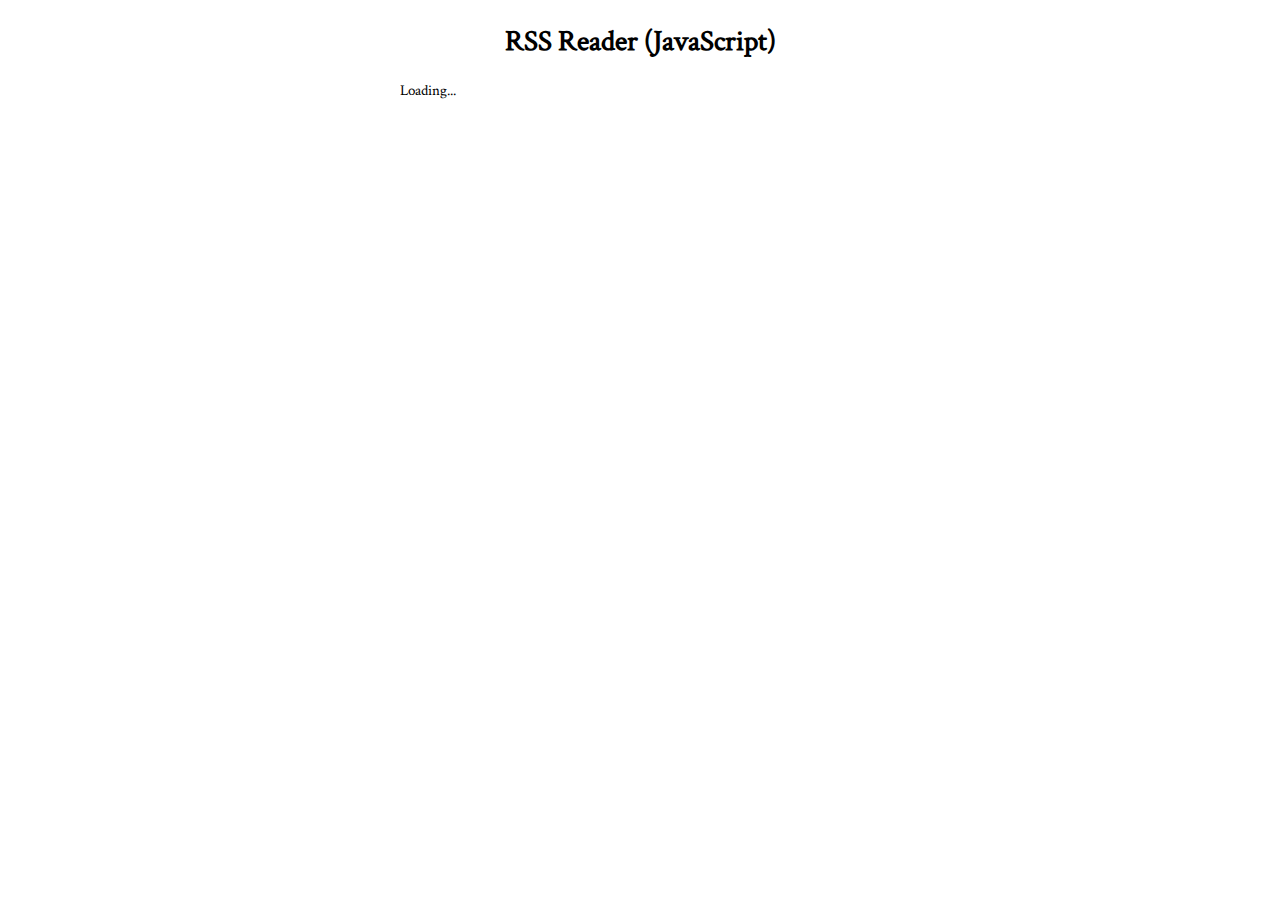
<file: index.html>
<!DOCTYPE html>
<html lang="en">
<head>
	<meta charset="UTF-8">
	<title>RSS Feed</title>
	<script src='script.js' defer></script>
	<link rel='stylesheet' href='style.css'>
</head>
<body>
	<h1>RSS Reader (JavaScript)</h1>
	<output>Loading...</output>
	<template>
		<h2></h2>
		<h3></h3>
		<a href='#'></a>
		<p></p>
	</template>
</body>
</html>
</file>
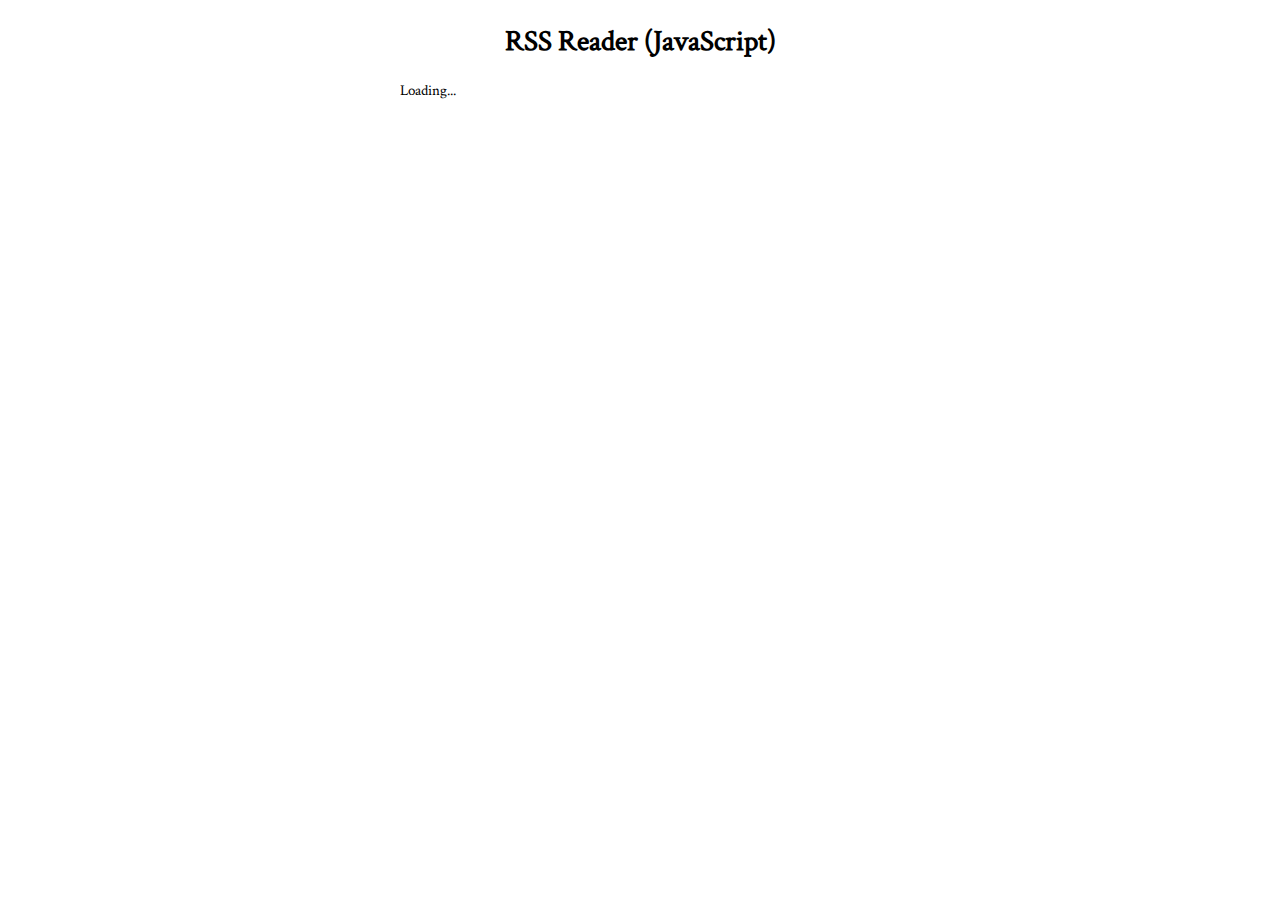
<file: rss.html>
<!DOCTYPE html>
<html lang="en">
<head>
	<meta charset="UTF-8">
	<title>RSS Feed</title>
	<script src='rss.js' defer></script>
	<link rel='stylesheet' href='style.css'>
</head>
<body>
	<h1>RSS Reader (JavaScript)</h1>
	<output>Loading...</output>
	<template>
		<h2></h2>
		<h3></h3>
		<a href='#'></a>
		<p></p>
	</template>
</body>
</html>
</file>
<file: style.css>
@font-face{
	font-family: 'Crimson Text';
	src: url('CrimsonText.ttf');
}
html	{
	font-family: 'Crimson Text', serif;
	font-size: 11pt;
}
body{
	width: 480px;
	margin: auto;
}
body > h1{
	text-align: center;
}
h2{
	color: orangered;
	margin-bottom: 0;
	font-size: 16pt;
}

a:link{
	
	color: dodgerblue;
}
h2+a:link{
	
	font-weight: bold;
}
h3{
	margin-top: 0;
	margin-bottom: 0;
	font-size: 10pt;
}
p{
	margin: 0;
}
output h1 {
	background-color: orangered;
	text-indent: 5px;
	color:white;
	font-size: 18pt;
}
</file>
